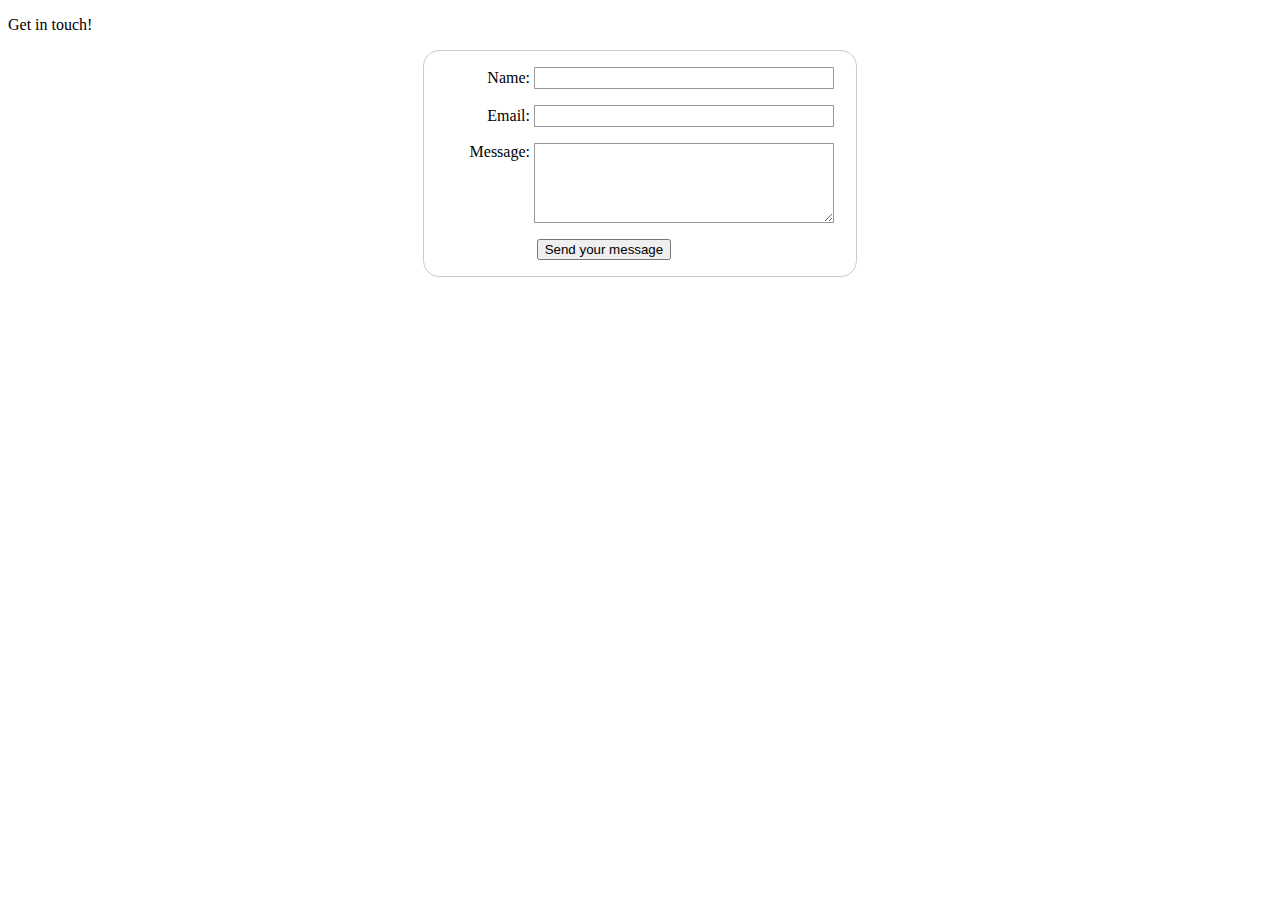
<file: pages/form.html>
<!DOCTYPE html>
<html lang="en-US">
  <head>
    <meta charset="utf-8">
    <meta name="viewport" content="width=device-width">
    <title>My test page</title>
    <style>
        form {
  /* Center the form on the page */
  margin: 0 auto;
  width: 400px;
  /* Form outline */
  padding: 1em;
  border: 1px solid #ccc;
  border-radius: 1em;
}

ul {
  list-style: none;
  padding: 0;
  margin: 0;
}

form li + li {
  margin-top: 1em;
}

label {
  /* Uniform size & alignment */
  display: inline-block;
  width: 90px;
  text-align: right;
}

input,
textarea {
  /* To make sure that all text fields have the same font settings
     By default, textareas have a monospace font */
  font: 1em sans-serif;

  /* Uniform text field size */
  width: 300px;
  box-sizing: border-box;

  /* Match form field borders */
  border: 1px solid #999;
}

input:focus,
textarea:focus {
  /* Additional highlight for focused elements */
  border-color: #000;
}

textarea {
  /* Align multiline text fields with their labels */
  vertical-align: top;

  /* Provide space to type some text */
  height: 5em;
}

.button {
  /* Align buttons with the text fields */
  padding-left: 90px; /* same size as the label elements */
}

button {
  /* This extra margin represent roughly the same space as the space
     between the labels and their text fields */
  margin-left: 0.5em;
}



    </style>
  </head>
  <body>
    <p>Get in touch!</p>
    <form action="/my-handling-form-page" method="post">
        <ul>
            <li>
                <label for="name">Name:</label>
                <input type="text" id="name" name="user_name"/>
            </li>
            <li>
                <label for="mail">Email:</label>
                <input type="email" id="mail" name="user_email"/>
            </li>
            <li>
                <label for="msg">Message:</label>
                <textarea id="msg" name="user_message"></textarea>
            </li>
            <li class="button">
                <button type="submit">Send your message</button>
              </li>
        </ul>

    </form>
  </body>
</html>
</file>
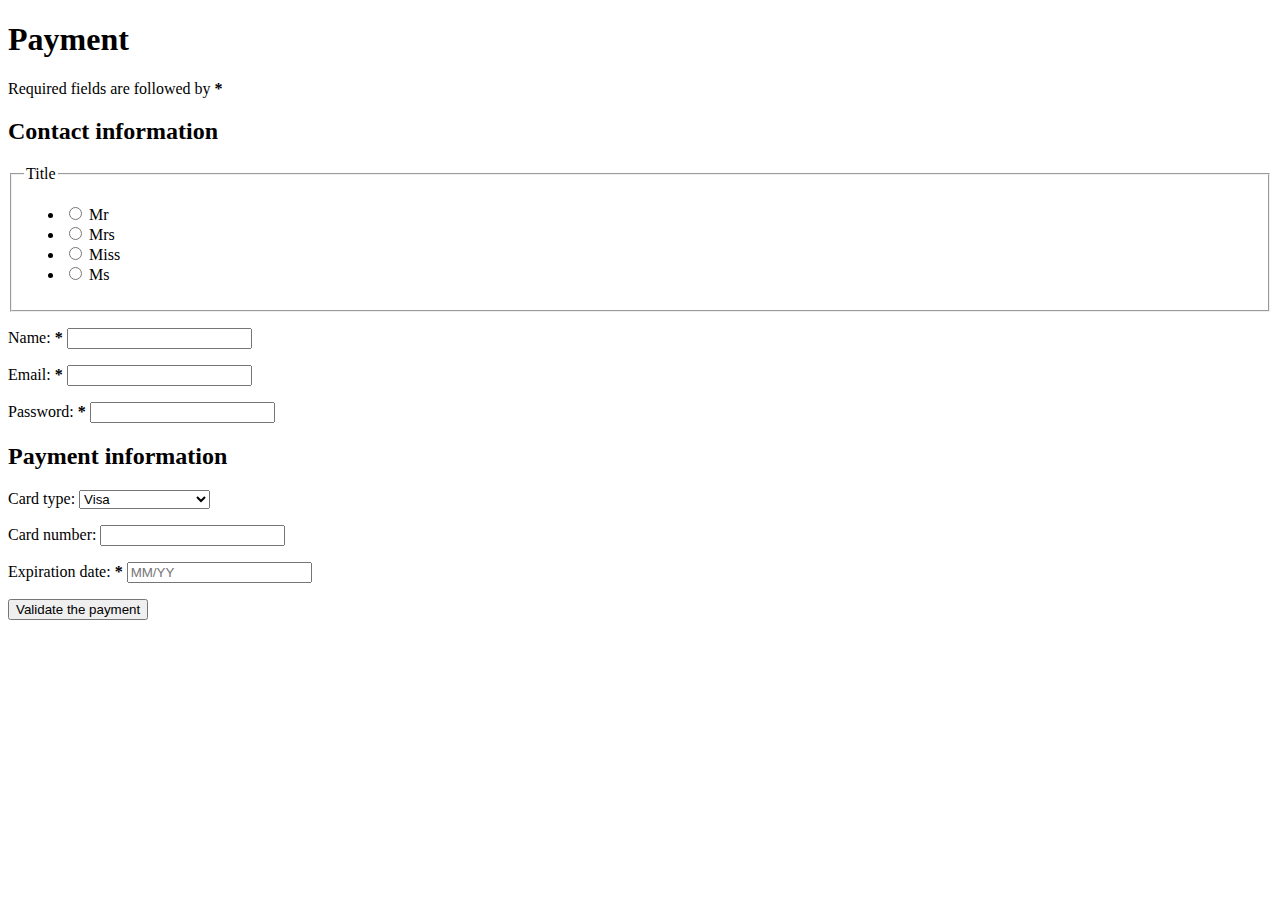
<file: pages/pay-form.html>
<!DOCTYPE html>
<html lang="en">
<head>
    <meta charset="UTF-8">
    <meta name="viewport" content="width=device-width, initial-scale=1.0">
    <title>Document</title>
</head>
<body>
    <form>
        <h1>Payment</h1>
        <p>
            Required fields are followed by 
            <strong><span aria-label="required">*</span></strong>
        </p>
    <section>
        <h2>Contact information</h2>
        <fieldset>
            <legend>Title</legend>
            <ul>
                <li>
                    <label for="title_1">
                        <input type="radio" id="title_1" name="title" value="Mr"/>
                        Mr
                    </label>
                </li>
                <li>
                    <label for="title_2">
                        <input type="radio" id="title_2" name="title" value="Mrs"/>
                        Mrs
                    </label>
                </li>
                <li>
                    <label for="title_3">
                        <input type="radio" id="title_3" name="title" value="Miss"/>
                        Miss
                    </label>
                </li>
                <li>
                    <label for="title_4">
                        <input type="radio" id="title_4" name="title" value="Ms"/>
                        Ms
                    </label>
                </li>
            </ul>
        </fieldset>
        <p>
            <label for="name">
                <span>Name: </span>
                <strong><span aria-label="required">*</span></strong>
            </label>
            <input type="text" id="name" name="username" required />
        </p>
        <p>
            <label for="email">
                <span>Email: </span>
                <strong><span aria-label="required">*</span></strong>
            </label>
            <input type="email" id="mail" name="usermail" required />
        </p>
        <p>
            <label for="pwd">
                <span>Password: </span>
                <strong><span aria-label="required">*</span></strong>
            </label>
            <input type="password" id="pwd" name="password" required />
        </p>
    </section>
    <section>
        <h2>Payment information</h2>
         <p>
            <label for="card">
            <span>Card type:</span>
            </label>
        <select id="card" name="usercard">
            <option value="visa">Visa</option>
            <option value="mc">Mastercard</option>
            <option value="amex">American Express</option>
        </select>
         </p>
         <p>
            <label for="number">
                <span>Card number:</span>
            </label>
            <input type="tel" id="number" name="cardnumber" required/>
         </p>
         <p>
            <label for="expiration">
                <span>Expiration date:</span>
                <strong><span aria-label="required">*</span></strong>
            </label>
            <input
                type="text"
                id="expiration"
                name="expiration"
                required
                placeholder="MM/YY"
                pattern="^(0[1-9]|1[0-2])\/([0-9]{2})$" />
         </p>


    </section>

    <section>
        <p>
          <button type="submit">Validate the payment</button>
        </p>
      </section>

    </form>
    
</body>
</html>
</file>
